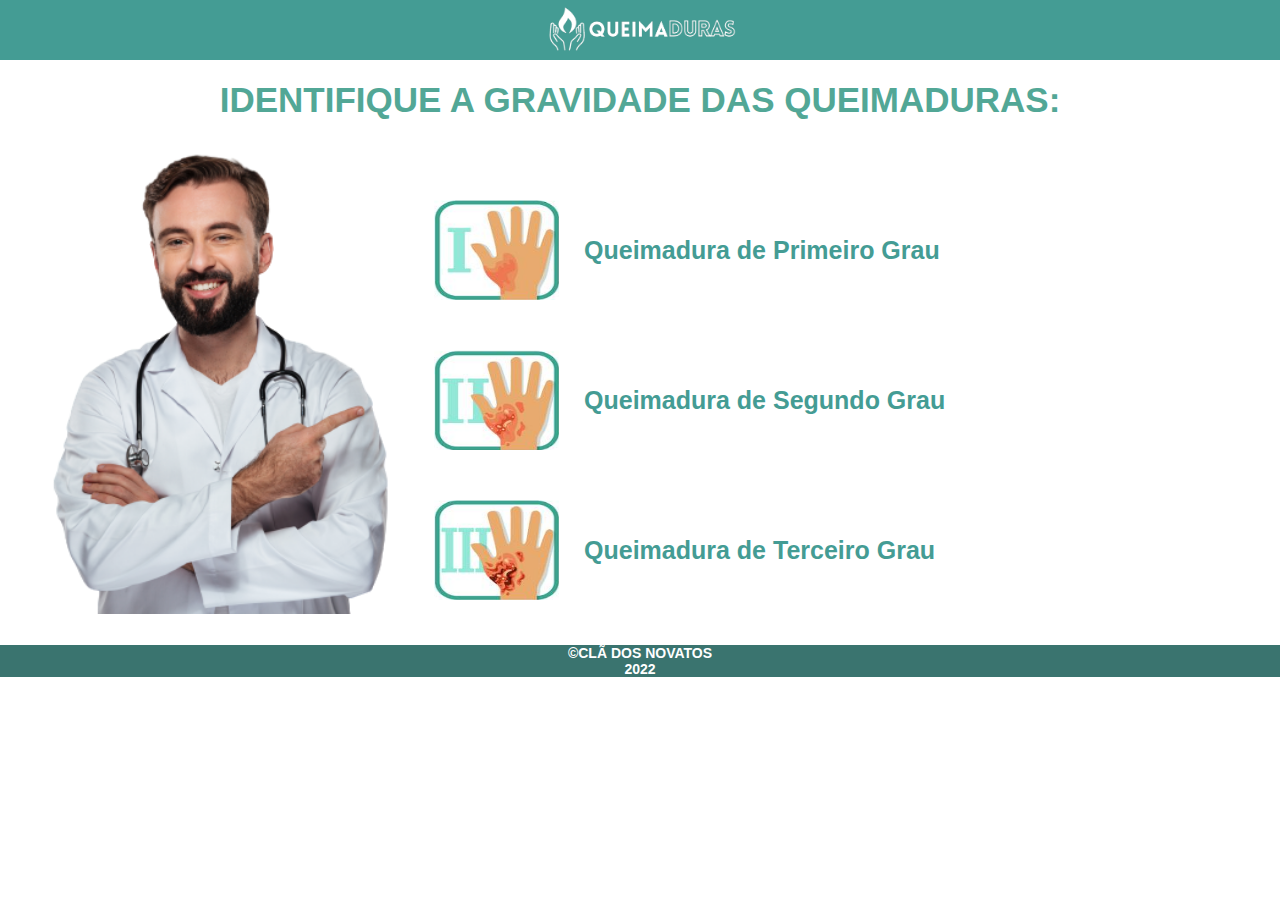
<file: index.html>
<!DOCTYPE html>
<html lang="pt-BR">
<head>
    <meta charset="UTF-8">
    <link rel="stylesheet" type="text/css" href="/style_index.css">
    <link rel="Shortcut icon" href="/assets/icon.ico">
    <title>Queimaduras</title>
</head>
<body>
    <div class="page-landing"> 
        <header>
            <a href="/index.html" id="logo"><img src="assets/logo_3.png" alt="logo"></a>
        </header>
        <main>
            <section class="section">
                <h1>Identifique a gravidade das queimaduras:</h1>
                <div class="div-caixa">
                    <div id="container">
                        <div class="caixa">
                            <a href="/queimadura1.html">
                                <img src="assets/queimadura_1.png" alt="Queimadura de 1° Grau">
                                <p>Queimadura de Primeiro Grau</p>
                            </a>
                        </div>
                        <div class="caixa">
                            <a href="/queimadura2.html">
                                <img src="assets/queimadura_2.png" alt="Queimadura de 1° Grau">
                                <p>Queimadura de Segundo Grau</p>
                            </a>
                        </div>
                        <div class="caixa">
                            <a href="/queimadura3.html">
                                <img src="assets/queimadura_3.png" alt="Queimadura de 1° Grau">
                                <p>Queimadura de Terceiro Grau</p>
                            </a>
                        </div>
                    </div>
                <img src="/assets/doctor_1.png">
                </div>
            </section>
        </main>
        <footer>
            <b><p>&copy;CLÃ DOS NOVATOS <br> 2022</p></b>
        </footer>
    </div>
</body>
</html>
</file>
<file: style_index.css>
:root {
    font-size: 62.5%;
    --background-color: #449c94;
    --background-footer: #3a746f;
}
* {
    padding: 0;
    margin: 0;
    text-decoration: none;
    list-style: none;
    box-sizing: border-box;
    font-family: 'Montserrat', sans-serif;
}
body{
    display: flex;
    position: relative;
}
.page-landing {
    width: 100%;
    height: 100%;
}
/**** Cabeçalho ****/
header {
    display: flex;
    position: relative;
    height: 6rem;
    background: var(--background-color);
    align-items: center;
    justify-content: center;
}
header #logo img {
    width: 20rem;
}
/**** Principal ****/

.page-landing h1 {
    margin: 20px;
    color: #52a796;
    text-transform: uppercase;
    font-size: 35px;
    font-weight: 600;
}

.page-landing main {
    align-items: center;
}

.section {
    display: flex;
    flex-direction: column;
    position: relative;
    text-align: center;
}

.div-caixa {
    width: 100%;
    /* height: 595px; */
}

.div-caixa  img {
    height: 37vw;
}

#container {
    float: right;
    margin: 10px 130px 0px 0px;
}
.caixa {
    display: flex;
    position: relative;
    flex-direction: row-reverse;
    justify-content: flex-end;
    align-items: center;
    margin: 5vh 16vw 5vh 0;
}
.caixa a {
    display: flex;
    position: relative;
    justify-content: center;
    align-items: center;
    margin-top: 0.5rem;

}
.caixa p {
    margin-left: 2.5rem;
    font-size: 2.5rem;
    font-weight: 600;
    color: var(--background-color);
}

.caixa img {
    height: 10rem;
    width: 12.5rem;
}
footer {
    display: flex;
    position: relative;
    align-items: center;
    justify-content: center;
    text-align: center;
    width: 100vw;
    background-color: var(--background-footer);
}
footer p {
    font-size: 1.4rem;
    color: white;
    font-weight: 600;
}
</file>
